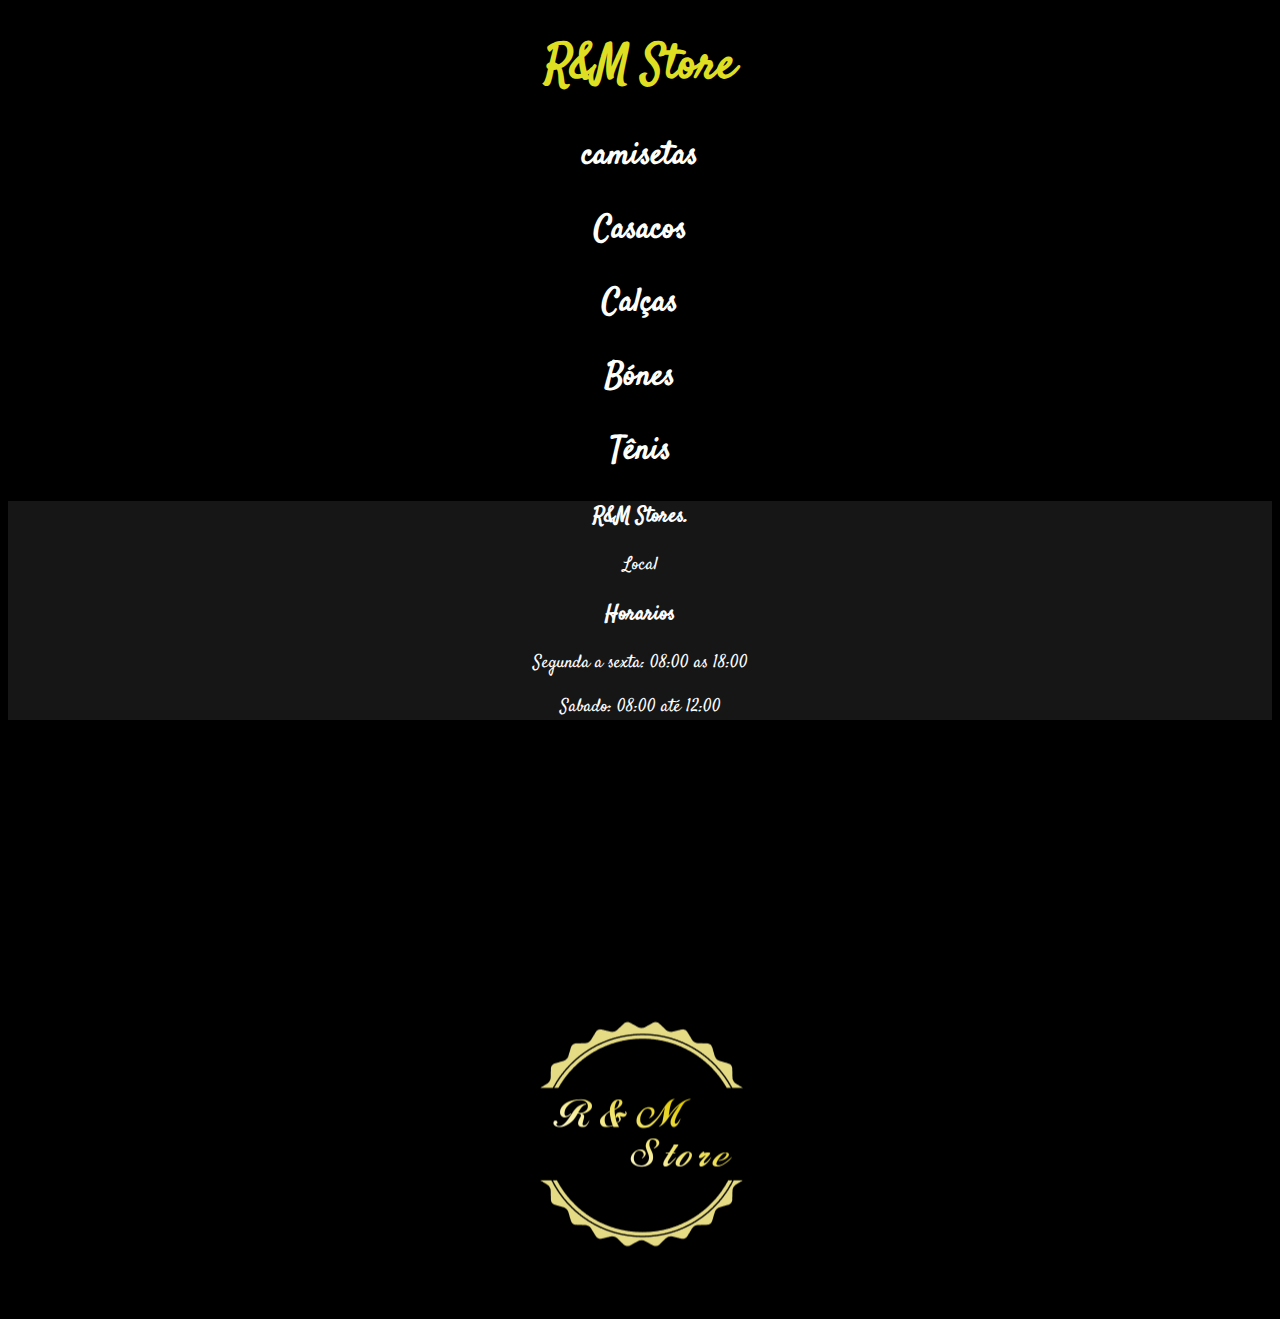
<file: index.html>
<!DOCTYPE html>
<html lang="pt-br">
<head>
    <meta charset="UTF-8">
    <meta name="viewport" content="width=device-width, initial-scale=1.0">
    <title>ReMstore</title>
    <style>
             @import url('https://fonts.googleapis.com/css2?family=Satisfy&display=swap');
    body{
        background-color: black;
        color: rgb(251, 252, 253);
        font-family: Satisfy, Arial, Helvetica, sans-serif;
        text-align: center;}

    #logox{
         background-color: black;
        position: absolute;
        top: 95%;
        left: 50%;
        transform: translate(-50%,50%);


}

    #logo{
    width: 300px;
    height: 300px;}

    a{
    text-decoration: none;
    color: rgb(254, 254, 251);
  
}
#titulo{
        color:rgb(222, 222, 34);
        font-size: 3em;
    
    }

a:hover{
color: rgba(229, 241, 10, 0.938);

}

a:active{
    color:rgb(15, 15, 1) ;
}
h2{
    font-size: 2em;

}
div{
    font-size: bold;
    background-color: rgb(22, 22, 22);
    font-size: large;
}

    
    </style>
</head>
<body>

    <header>
        <h1 id="titulo">R&M Store</h1>

    </header>
    <nav>
        
            <a href="camisas.html">
                <h2>camisetas</h2>
            </a>
            <a href="casacos.html">
                <h2>Casacos</h2>
            </a>
            <a href="calças.html">
                <h2>Calças</h2>
            </a>
            <a href="bones.html">
                <h2>Bónes</h2>
            </a>
            <a href="tenis.html">
                <h2>Tênis</h2>
            </a>
    </nav>
    <div>
        <h3>R&M Stores.</h3>
        <p>Local</p>
        <h3>Horarios</h3>
        <p>Segunda a sexta: 08:00 as 18:00 </p>
        
        <p>Sabado: 08:00 até 12:00</p>

    </div>

    
    <div id="logox"><img src="logo/logo12_10_193123.png" alt="" id="logo"></div>
    
 
 
    
</body>
</html>
</file>
